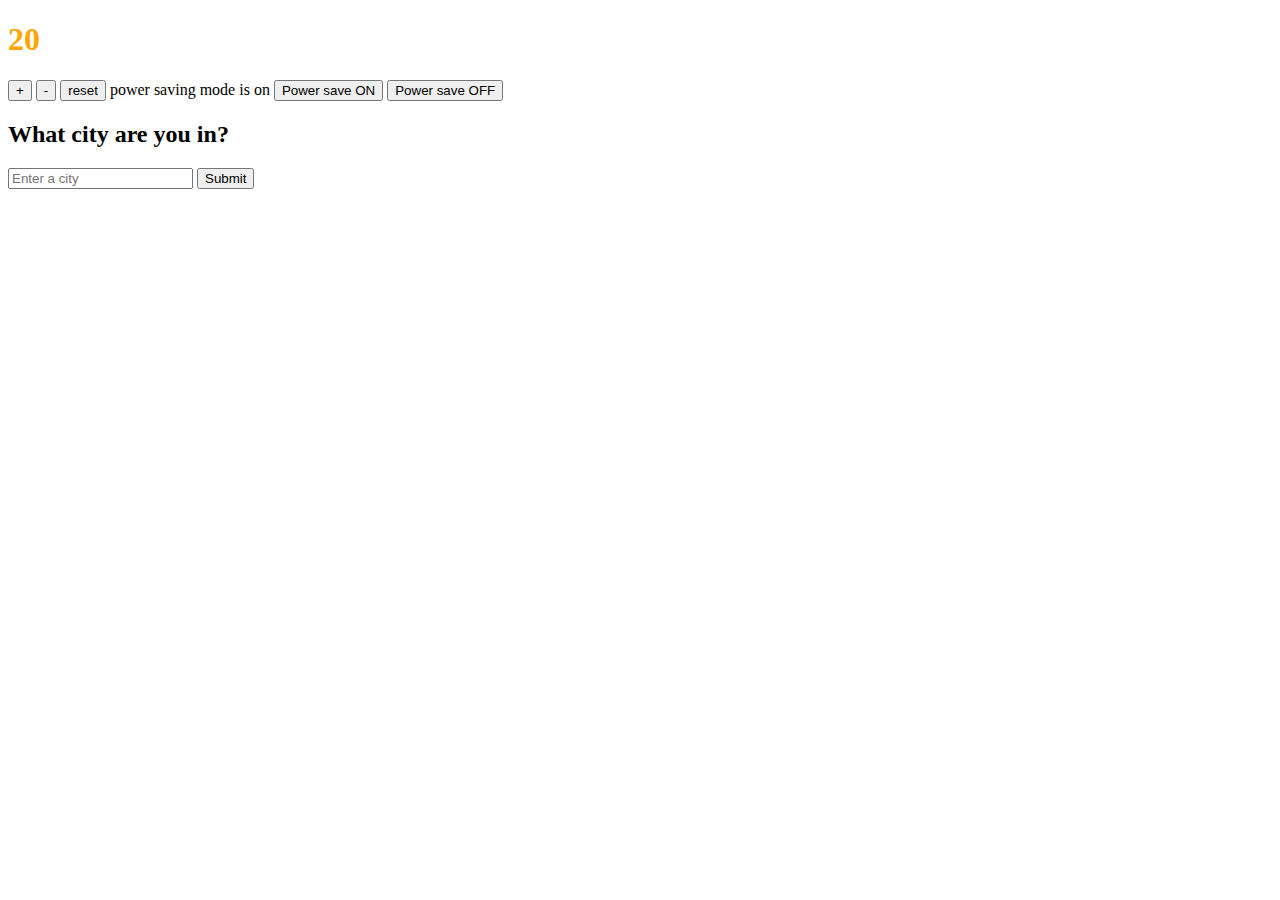
<file: index.html>
<!DOCTYPE html>
<html>
<head>
  <title> Thermostat </title>
</head>
  <body>
    <section>

      <h1 id='temperature'></h1>
      <p>
        <button id='temp-up'>+</button>
        <button id='temp-down'>-</button>
        <button id='temp-reset'>reset</button>
          power saving mode is <span id='power-saving-status'>on</span>
        <button id='powersaving-on'>Power save ON</button>
        <button id='powersaving-off'>Power save OFF</button>
      </p>
    </section>
    <script src="jasmine-standalone-2.4.1/src/thermostat.js"></script>
    <script src="jquery-3.1.0.js"></script>
    <script src='thermostatFinal.js'></script>
    <link rel="stylesheet" type="text/css" href='stylesheet.css'>

    <section>
      <h2> What city are you in? </h2>
      <form id='select-city'>
      <input id='current-city' type='text' placeholder='Enter a city'></input>
      <input type='submit'></input>
      </form>
      <h1 id='outside_city'></h1><h1 id='outside_temp'></h2>
    </section>
  </body>

</html>
</file>
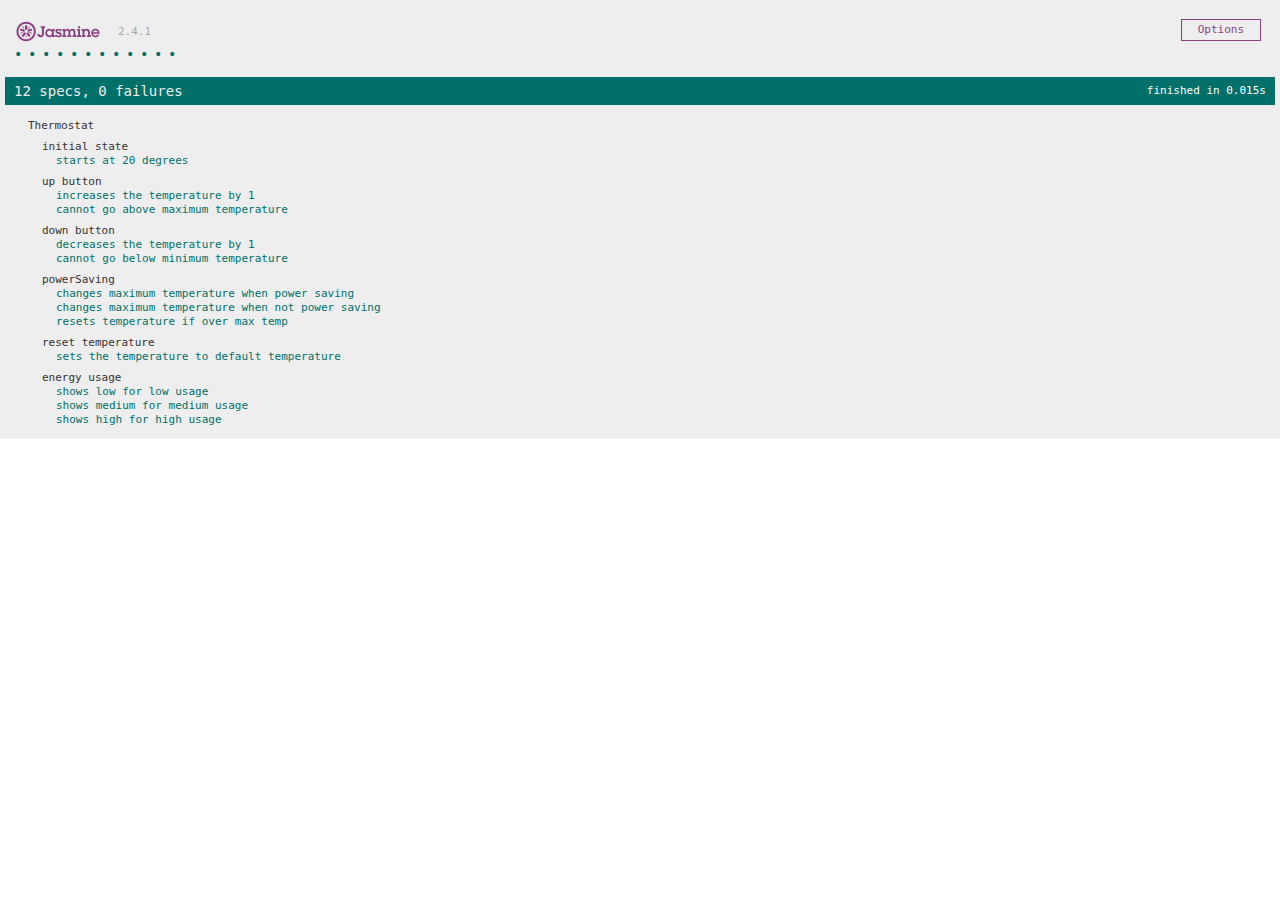
<file: SpecRunner.html>
<!DOCTYPE html>
<html>
<head>
  <meta charset="utf-8">
  <title>Jasmine Spec Runner v2.4.1</title>

  <link rel="shortcut icon" type="image/png" href="lib/jasmine-2.4.1/jasmine_favicon.png">
  <link rel="stylesheet" href="lib/jasmine-2.4.1/jasmine.css">

  <script src="lib/jasmine-2.4.1/jasmine.js"></script>
  <script src="lib/jasmine-2.4.1/jasmine-html.js"></script>
  <script src="lib/jasmine-2.4.1/boot.js"></script>

  <!-- include source files here... -->
  <script src="src/thermostat.js"></script>

  <!-- include spec files here... -->
  <script src="spec/thermostatSpec.js"></script>

</head>

<body>
</body>
</html>
</file>
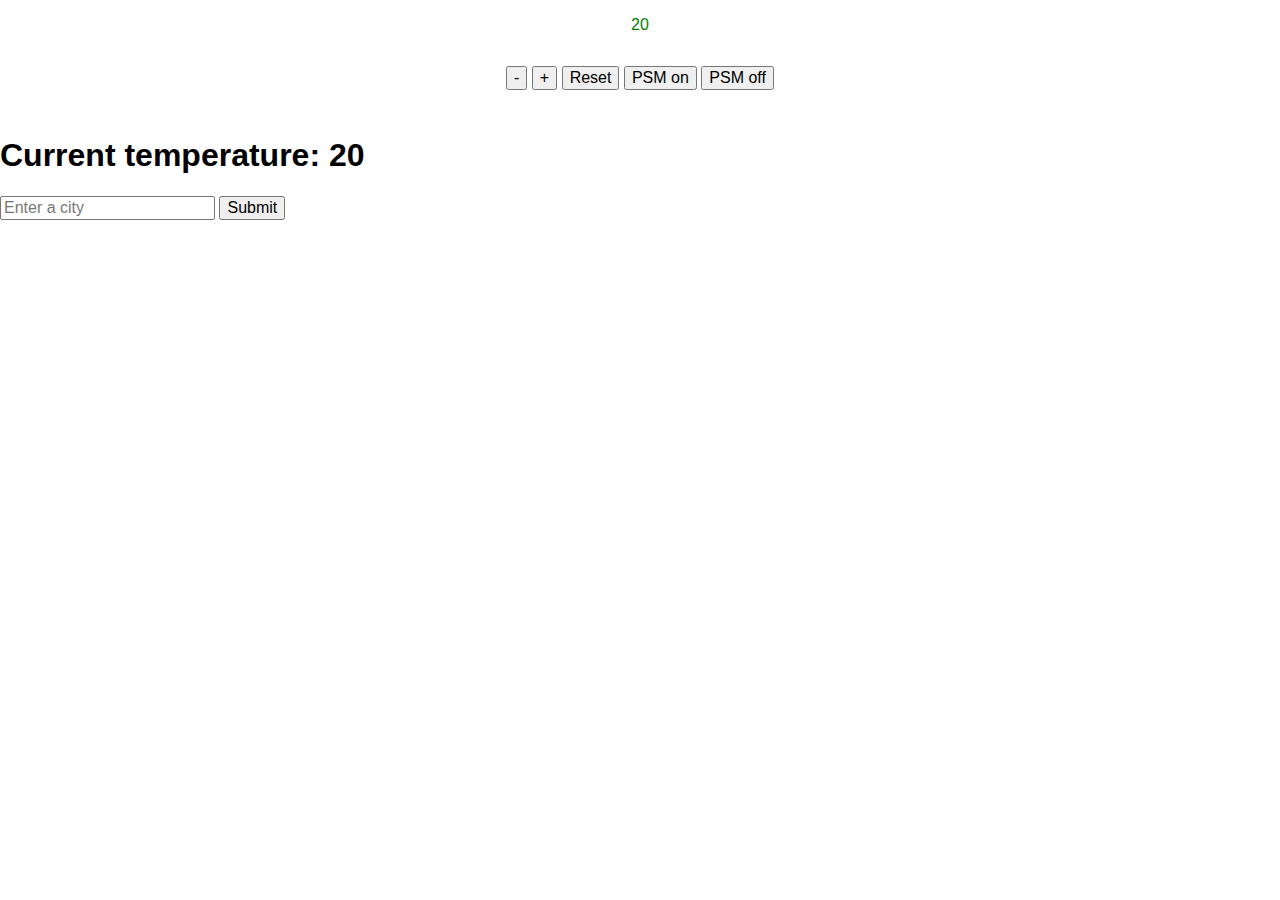
<file: thermostat.html>
<!DOCTYPE html>
<html>
  <head>
    <meta charset="utf-8">
    <title>Thermostat!</title>
    <link rel="stylesheet" href="./css/normalize.css">
    <link rel="stylesheet" href="./css/style.css">
    <script src="https://code.jquery.com/jquery-2.1.4.min.js"></script>
    <script src="src/thermostat.js"></script>
    <script src="src/interface.js"></script>
  </head>
  <body>
    <div class="thermostat">
      <p id="temperature"></p>
    </div>

    <div class="buttons">
      <button id="tempDown">-</button>
      <button id="tempUp">+</button>
      <button id="resetTemp">Reset</button>
      <button id="powerSavingOn">PSM on</button>
      <button id="powerSavingOff">PSM off</button>
    </div>

    <!-- <section>
      <h1>Current temperature: <span id ="current-temperature">20</span></h1>
      <select id="current-city">
        <option value="london">London</option>
        <option value="newyork">New York</option>
        <option value="paris">Paris</option>
        <option value="tokyo">Tokyo</option>
      </select>
    </section> -->
    <section>
  <h1>Current temperature: <span id="current-temperature">20</span></h1>
  <form id="select-city">
    <input id="current-city" type="text" placeholder="Enter a city"></input>
    <input type="submit"></input>
  </form>
</section>

  </body>
</html>
</file>
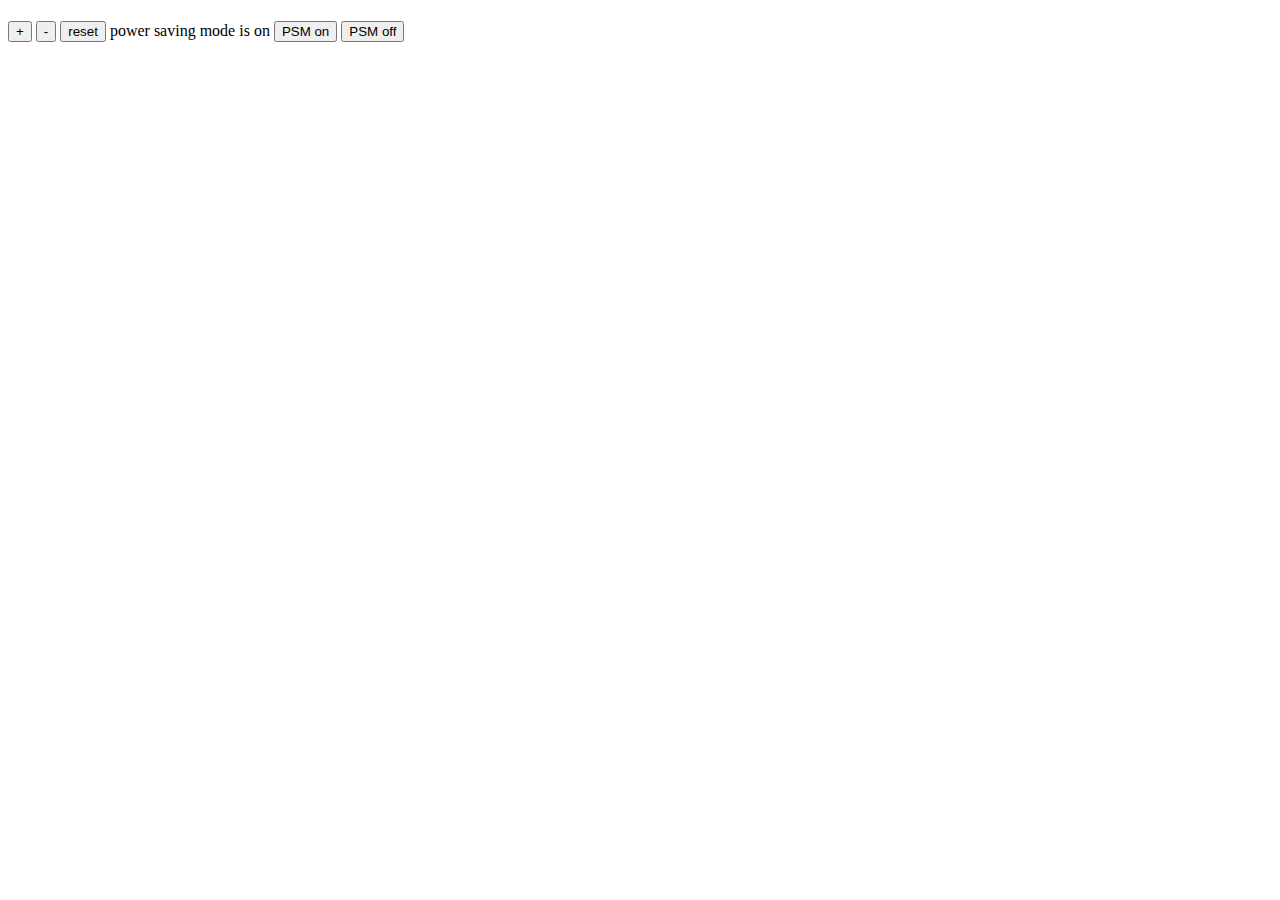
<file: walkthrough.html>
<!DOCTYPE html>
<html>
  <head>
    <title>Thermostat</title>
  </head>
  <body>
    <section>
      <h1 id="temperature"></h1>
      <p>
        <button id="temperature-up">+</button>
        <button id="temperature-down">-</button>
        <button id="temperature-reset">reset</button>
        power saving mode is <span id="power-saving-status">on</span>
        <button id="powersaving-on">PSM on</button>
        <button id="powersaving-off">PSM off</button>
      </p>
    </section>
  </body>
</html>
</file>
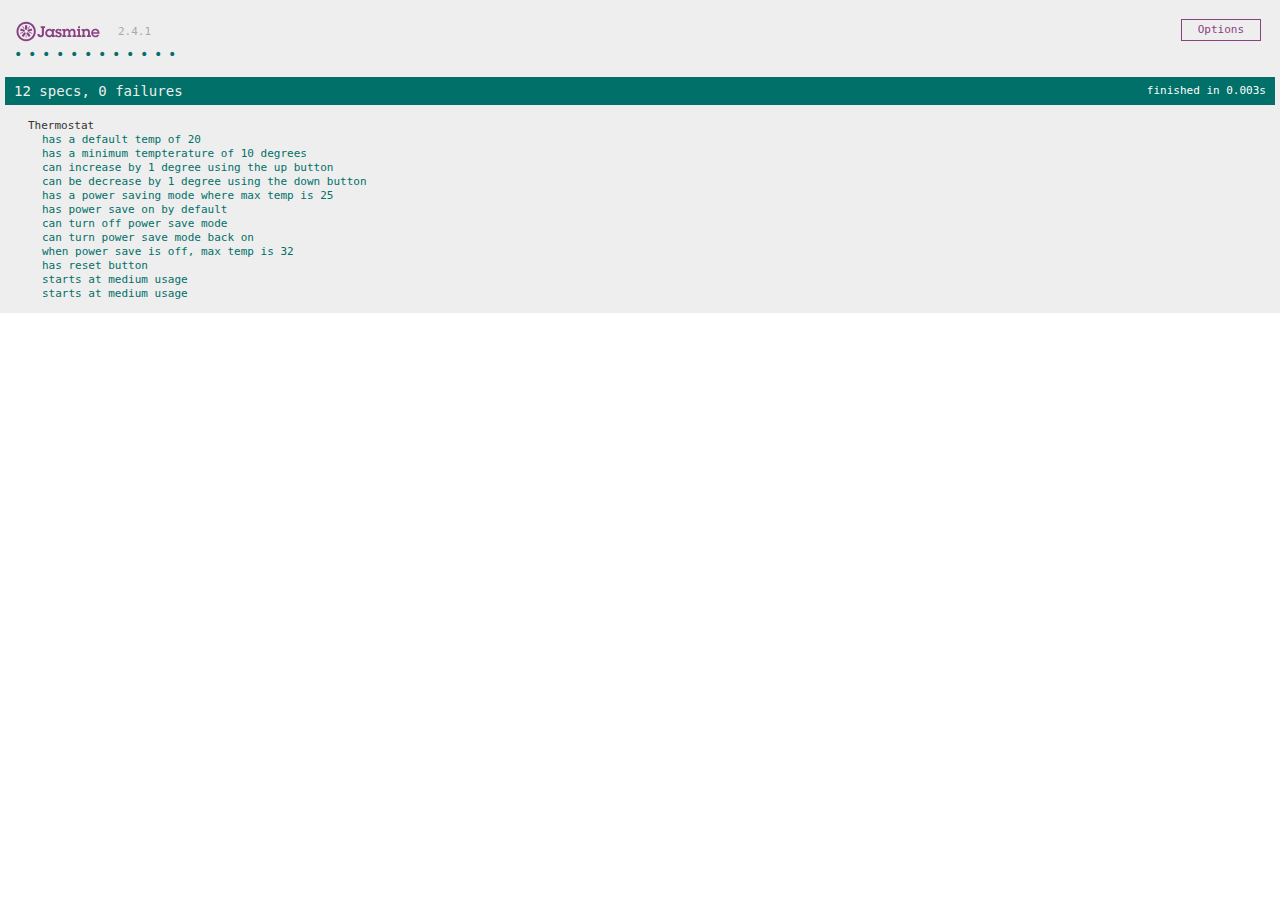
<file: jasmine-standalone-2.4.1/SpecRunner.html>
<!DOCTYPE html>
<html>
<head>
  <meta charset="utf-8">
  <title>Jasmine Spec Runner v2.4.1</title>

  <link rel="shortcut icon" type="image/png" href="lib/jasmine-2.4.1/jasmine_favicon.png">
  <link rel="stylesheet" href="lib/jasmine-2.4.1/jasmine.css">

  <script src="lib/jasmine-2.4.1/jasmine.js"></script>
  <script src="lib/jasmine-2.4.1/jasmine-html.js"></script>
  <script src="lib/jasmine-2.4.1/boot.js"></script>

  <!-- include source files here... -->
  <script src="src/thermostat.js"></script>


  <!-- include spec files here... -->
  <script src="spec/thermostatSpec.js"></script>


</head>

<body>
</body>
</html>
</file>
<file: stylesheet.css>
.low-usage {
  color: green;
}

.medium-usage {
  color: orange;
}

.high-usage {
  color: red;
}
</file>
<file: lib/jasmine-2.4.1/jasmine.css>
body { overflow-y: scroll; }

.jasmine_html-reporter { background-color: #eee; padding: 5px; margin: -8px; font-size: 11px; font-family: Monaco, "Lucida Console", monospace; line-height: 14px; color: #333; }
.jasmine_html-reporter a { text-decoration: none; }
.jasmine_html-reporter a:hover { text-decoration: underline; }
.jasmine_html-reporter p, .jasmine_html-reporter h1, .jasmine_html-reporter h2, .jasmine_html-reporter h3, .jasmine_html-reporter h4, .jasmine_html-reporter h5, .jasmine_html-reporter h6 { margin: 0; line-height: 14px; }
.jasmine_html-reporter .jasmine-banner, .jasmine_html-reporter .jasmine-symbol-summary, .jasmine_html-reporter .jasmine-summary, .jasmine_html-reporter .jasmine-result-message, .jasmine_html-reporter .jasmine-spec .jasmine-description, .jasmine_html-reporter .jasmine-spec-detail .jasmine-description, .jasmine_html-reporter .jasmine-alert .jasmine-bar, .jasmine_html-reporter .jasmine-stack-trace { padding-left: 9px; padding-right: 9px; }
.jasmine_html-reporter .jasmine-banner { position: relative; }
.jasmine_html-reporter .jasmine-banner .jasmine-title { background: url('[data-uri]') no-repeat; background: url('[data-uri]') no-repeat, none; -moz-background-size: 100%; -o-background-size: 100%; -webkit-background-size: 100%; background-size: 100%; display: block; float: left; width: 90px; height: 25px; }
.jasmine_html-reporter .jasmine-banner .jasmine-version { margin-left: 14px; position: relative; top: 6px; }
.jasmine_html-reporter #jasmine_content { position: fixed; right: 100%; }
.jasmine_html-reporter .jasmine-version { color: #aaa; }
.jasmine_html-reporter .jasmine-banner { margin-top: 14px; }
.jasmine_html-reporter .jasmine-duration { color: #fff; float: right; line-height: 28px; padding-right: 9px; }
.jasmine_html-reporter .jasmine-symbol-summary { overflow: hidden; *zoom: 1; margin: 14px 0; }
.jasmine_html-reporter .jasmine-symbol-summary li { display: inline-block; height: 10px; width: 14px; font-size: 16px; }
.jasmine_html-reporter .jasmine-symbol-summary li.jasmine-passed { font-size: 14px; }
.jasmine_html-reporter .jasmine-symbol-summary li.jasmine-passed:before { color: #007069; content: "\02022"; }
.jasmine_html-reporter .jasmine-symbol-summary li.jasmine-failed { line-height: 9px; }
.jasmine_html-reporter .jasmine-symbol-summary li.jasmine-failed:before { color: #ca3a11; content: "\d7"; font-weight: bold; margin-left: -1px; }
.jasmine_html-reporter .jasmine-symbol-summary li.jasmine-disabled { font-size: 14px; }
.jasmine_html-reporter .jasmine-symbol-summary li.jasmine-disabled:before { color: #bababa; content: "\02022"; }
.jasmine_html-reporter .jasmine-symbol-summary li.jasmine-pending { line-height: 17px; }
.jasmine_html-reporter .jasmine-symbol-summary li.jasmine-pending:before { color: #ba9d37; content: "*"; }
.jasmine_html-reporter .jasmine-symbol-summary li.jasmine-empty { font-size: 14px; }
.jasmine_html-reporter .jasmine-symbol-summary li.jasmine-empty:before { color: #ba9d37; content: "\02022"; }
.jasmine_html-reporter .jasmine-run-options { float: right; margin-right: 5px; border: 1px solid #8a4182; color: #8a4182; position: relative; line-height: 20px; }
.jasmine_html-reporter .jasmine-run-options .jasmine-trigger { cursor: pointer; padding: 8px 16px; }
.jasmine_html-reporter .jasmine-run-options .jasmine-payload { position: absolute; display: none; right: -1px; border: 1px solid #8a4182; background-color: #eee; white-space: nowrap; padding: 4px 8px; }
.jasmine_html-reporter .jasmine-run-options .jasmine-payload.jasmine-open { display: block; }
.jasmine_html-reporter .jasmine-bar { line-height: 28px; font-size: 14px; display: block; color: #eee; }
.jasmine_html-reporter .jasmine-bar.jasmine-failed { background-color: #ca3a11; }
.jasmine_html-reporter .jasmine-bar.jasmine-passed { background-color: #007069; }
.jasmine_html-reporter .jasmine-bar.jasmine-skipped { background-color: #bababa; }
.jasmine_html-reporter .jasmine-bar.jasmine-errored { background-color: #ca3a11; }
.jasmine_html-reporter .jasmine-bar.jasmine-menu { background-color: #fff; color: #aaa; }
.jasmine_html-reporter .jasmine-bar.jasmine-menu a { color: #333; }
.jasmine_html-reporter .jasmine-bar a { color: white; }
.jasmine_html-reporter.jasmine-spec-list .jasmine-bar.jasmine-menu.jasmine-failure-list, .jasmine_html-reporter.jasmine-spec-list .jasmine-results .jasmine-failures { display: none; }
.jasmine_html-reporter.jasmine-failure-list .jasmine-bar.jasmine-menu.jasmine-spec-list, .jasmine_html-reporter.jasmine-failure-list .jasmine-summary { display: none; }
.jasmine_html-reporter .jasmine-results { margin-top: 14px; }
.jasmine_html-reporter .jasmine-summary { margin-top: 14px; }
.jasmine_html-reporter .jasmine-summary ul { list-style-type: none; margin-left: 14px; padding-top: 0; padding-left: 0; }
.jasmine_html-reporter .jasmine-summary ul.jasmine-suite { margin-top: 7px; margin-bottom: 7px; }
.jasmine_html-reporter .jasmine-summary li.jasmine-passed a { color: #007069; }
.jasmine_html-reporter .jasmine-summary li.jasmine-failed a { color: #ca3a11; }
.jasmine_html-reporter .jasmine-summary li.jasmine-empty a { color: #ba9d37; }
.jasmine_html-reporter .jasmine-summary li.jasmine-pending a { color: #ba9d37; }
.jasmine_html-reporter .jasmine-summary li.jasmine-disabled a { color: #bababa; }
.jasmine_html-reporter .jasmine-description + .jasmine-suite { margin-top: 0; }
.jasmine_html-reporter .jasmine-suite { margin-top: 14px; }
.jasmine_html-reporter .jasmine-suite a { color: #333; }
.jasmine_html-reporter .jasmine-failures .jasmine-spec-detail { margin-bottom: 28px; }
.jasmine_html-reporter .jasmine-failures .jasmine-spec-detail .jasmine-description { background-color: #ca3a11; }
.jasmine_html-reporter .jasmine-failures .jasmine-spec-detail .jasmine-description a { color: white; }
.jasmine_html-reporter .jasmine-result-message { padding-top: 14px; color: #333; white-space: pre; }
.jasmine_html-reporter .jasmine-result-message span.jasmine-result { display: block; }
.jasmine_html-reporter .jasmine-stack-trace { margin: 5px 0 0 0; max-height: 224px; overflow: auto; line-height: 18px; color: #666; border: 1px solid #ddd; background: white; white-space: pre; }
</file>
<file: css/style.css>
.thermostat {
  position: relative;
  display: block;
  margin: auto;
  height: 50px;
  text-align: center;
}

.buttons {
  margin: auto;
  width: 400px;
  height: 50px;
  display: block;
  text-align: center;
}

.powerSaving {
  margin: auto;
  width: 400px;
  height: 50px;
  display: block;
  text-align: center;
}

.low {
  color: blue;
}

.medium {
  color: green;
}

.high {
  color: red;
}
</file>
<file: jasmine-standalone-2.4.1/lib/jasmine-2.4.1/jasmine.css>
body { overflow-y: scroll; }

.jasmine_html-reporter { background-color: #eee; padding: 5px; margin: -8px; font-size: 11px; font-family: Monaco, "Lucida Console", monospace; line-height: 14px; color: #333; }
.jasmine_html-reporter a { text-decoration: none; }
.jasmine_html-reporter a:hover { text-decoration: underline; }
.jasmine_html-reporter p, .jasmine_html-reporter h1, .jasmine_html-reporter h2, .jasmine_html-reporter h3, .jasmine_html-reporter h4, .jasmine_html-reporter h5, .jasmine_html-reporter h6 { margin: 0; line-height: 14px; }
.jasmine_html-reporter .jasmine-banner, .jasmine_html-reporter .jasmine-symbol-summary, .jasmine_html-reporter .jasmine-summary, .jasmine_html-reporter .jasmine-result-message, .jasmine_html-reporter .jasmine-spec .jasmine-description, .jasmine_html-reporter .jasmine-spec-detail .jasmine-description, .jasmine_html-reporter .jasmine-alert .jasmine-bar, .jasmine_html-reporter .jasmine-stack-trace { padding-left: 9px; padding-right: 9px; }
.jasmine_html-reporter .jasmine-banner { position: relative; }
.jasmine_html-reporter .jasmine-banner .jasmine-title { background: url('[data-uri]') no-repeat; background: url('[data-uri]') no-repeat, none; -moz-background-size: 100%; -o-background-size: 100%; -webkit-background-size: 100%; background-size: 100%; display: block; float: left; width: 90px; height: 25px; }
.jasmine_html-reporter .jasmine-banner .jasmine-version { margin-left: 14px; position: relative; top: 6px; }
.jasmine_html-reporter #jasmine_content { position: fixed; right: 100%; }
.jasmine_html-reporter .jasmine-version { color: #aaa; }
.jasmine_html-reporter .jasmine-banner { margin-top: 14px; }
.jasmine_html-reporter .jasmine-duration { color: #fff; float: right; line-height: 28px; padding-right: 9px; }
.jasmine_html-reporter .jasmine-symbol-summary { overflow: hidden; *zoom: 1; margin: 14px 0; }
.jasmine_html-reporter .jasmine-symbol-summary li { display: inline-block; height: 10px; width: 14px; font-size: 16px; }
.jasmine_html-reporter .jasmine-symbol-summary li.jasmine-passed { font-size: 14px; }
.jasmine_html-reporter .jasmine-symbol-summary li.jasmine-passed:before { color: #007069; content: "\02022"; }
.jasmine_html-reporter .jasmine-symbol-summary li.jasmine-failed { line-height: 9px; }
.jasmine_html-reporter .jasmine-symbol-summary li.jasmine-failed:before { color: #ca3a11; content: "\d7"; font-weight: bold; margin-left: -1px; }
.jasmine_html-reporter .jasmine-symbol-summary li.jasmine-disabled { font-size: 14px; }
.jasmine_html-reporter .jasmine-symbol-summary li.jasmine-disabled:before { color: #bababa; content: "\02022"; }
.jasmine_html-reporter .jasmine-symbol-summary li.jasmine-pending { line-height: 17px; }
.jasmine_html-reporter .jasmine-symbol-summary li.jasmine-pending:before { color: #ba9d37; content: "*"; }
.jasmine_html-reporter .jasmine-symbol-summary li.jasmine-empty { font-size: 14px; }
.jasmine_html-reporter .jasmine-symbol-summary li.jasmine-empty:before { color: #ba9d37; content: "\02022"; }
.jasmine_html-reporter .jasmine-run-options { float: right; margin-right: 5px; border: 1px solid #8a4182; color: #8a4182; position: relative; line-height: 20px; }
.jasmine_html-reporter .jasmine-run-options .jasmine-trigger { cursor: pointer; padding: 8px 16px; }
.jasmine_html-reporter .jasmine-run-options .jasmine-payload { position: absolute; display: none; right: -1px; border: 1px solid #8a4182; background-color: #eee; white-space: nowrap; padding: 4px 8px; }
.jasmine_html-reporter .jasmine-run-options .jasmine-payload.jasmine-open { display: block; }
.jasmine_html-reporter .jasmine-bar { line-height: 28px; font-size: 14px; display: block; color: #eee; }
.jasmine_html-reporter .jasmine-bar.jasmine-failed { background-color: #ca3a11; }
.jasmine_html-reporter .jasmine-bar.jasmine-passed { background-color: #007069; }
.jasmine_html-reporter .jasmine-bar.jasmine-skipped { background-color: #bababa; }
.jasmine_html-reporter .jasmine-bar.jasmine-errored { background-color: #ca3a11; }
.jasmine_html-reporter .jasmine-bar.jasmine-menu { background-color: #fff; color: #aaa; }
.jasmine_html-reporter .jasmine-bar.jasmine-menu a { color: #333; }
.jasmine_html-reporter .jasmine-bar a { color: white; }
.jasmine_html-reporter.jasmine-spec-list .jasmine-bar.jasmine-menu.jasmine-failure-list, .jasmine_html-reporter.jasmine-spec-list .jasmine-results .jasmine-failures { display: none; }
.jasmine_html-reporter.jasmine-failure-list .jasmine-bar.jasmine-menu.jasmine-spec-list, .jasmine_html-reporter.jasmine-failure-list .jasmine-summary { display: none; }
.jasmine_html-reporter .jasmine-results { margin-top: 14px; }
.jasmine_html-reporter .jasmine-summary { margin-top: 14px; }
.jasmine_html-reporter .jasmine-summary ul { list-style-type: none; margin-left: 14px; padding-top: 0; padding-left: 0; }
.jasmine_html-reporter .jasmine-summary ul.jasmine-suite { margin-top: 7px; margin-bottom: 7px; }
.jasmine_html-reporter .jasmine-summary li.jasmine-passed a { color: #007069; }
.jasmine_html-reporter .jasmine-summary li.jasmine-failed a { color: #ca3a11; }
.jasmine_html-reporter .jasmine-summary li.jasmine-empty a { color: #ba9d37; }
.jasmine_html-reporter .jasmine-summary li.jasmine-pending a { color: #ba9d37; }
.jasmine_html-reporter .jasmine-summary li.jasmine-disabled a { color: #bababa; }
.jasmine_html-reporter .jasmine-description + .jasmine-suite { margin-top: 0; }
.jasmine_html-reporter .jasmine-suite { margin-top: 14px; }
.jasmine_html-reporter .jasmine-suite a { color: #333; }
.jasmine_html-reporter .jasmine-failures .jasmine-spec-detail { margin-bottom: 28px; }
.jasmine_html-reporter .jasmine-failures .jasmine-spec-detail .jasmine-description { background-color: #ca3a11; }
.jasmine_html-reporter .jasmine-failures .jasmine-spec-detail .jasmine-description a { color: white; }
.jasmine_html-reporter .jasmine-result-message { padding-top: 14px; color: #333; white-space: pre; }
.jasmine_html-reporter .jasmine-result-message span.jasmine-result { display: block; }
.jasmine_html-reporter .jasmine-stack-trace { margin: 5px 0 0 0; max-height: 224px; overflow: auto; line-height: 18px; color: #666; border: 1px solid #ddd; background: white; white-space: pre; }
</file>
